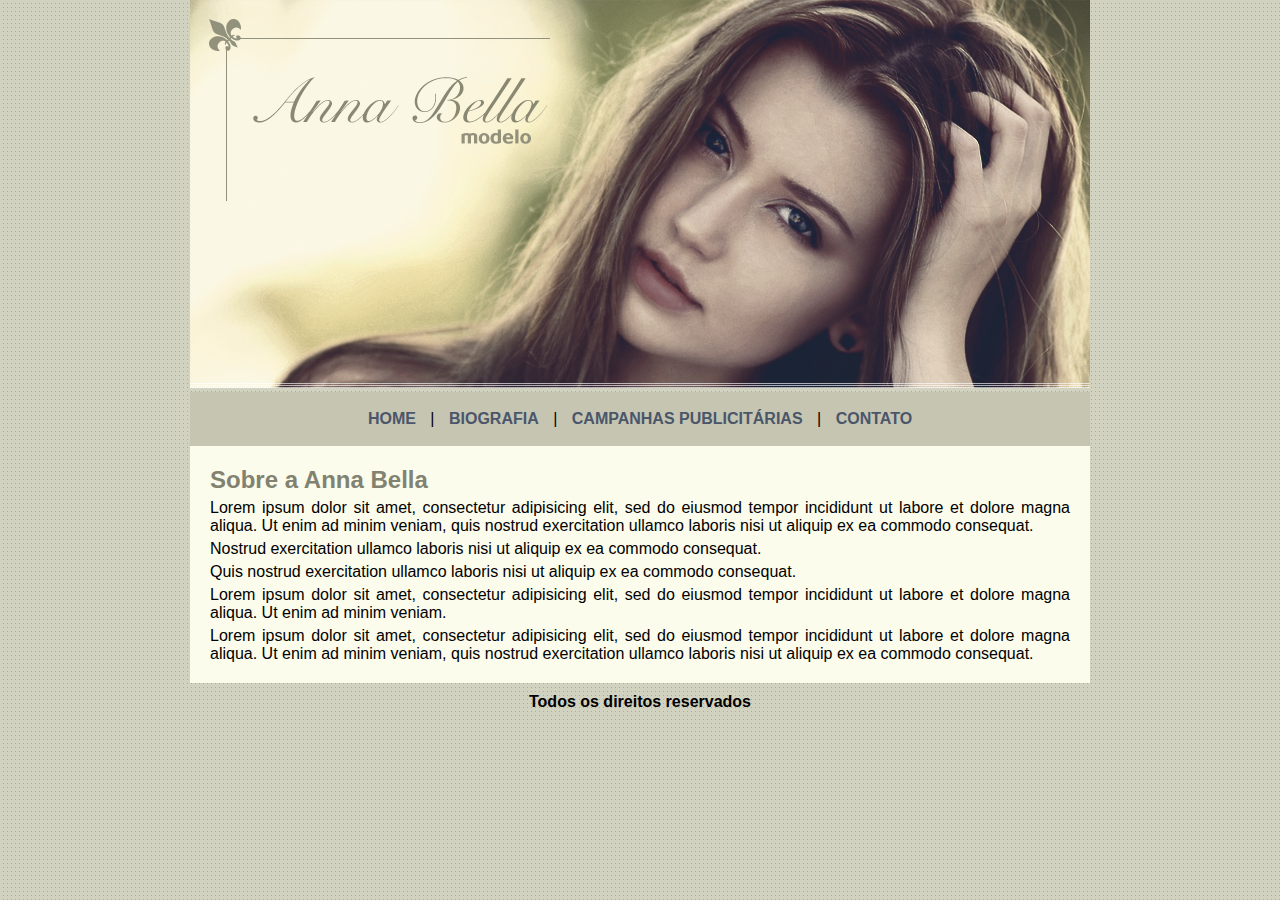
<file: index.html>
<!DOCTYPE html>

<html>

	<head>

		<title>Anna Bella</title>
		<meta charset="utf-8">
   
   		<link rel="stylesheet" type="text/css" href="estilos/estilos.css">
	
	</head>

	<body>
		
		<div id="principal">
			
			<img src="imagens/capa.png">


			<div id="menu">
				
				<a href="index.html">HOME</a> |  
				<a href="biografia.html">BIOGRAFIA</a> | 
				<a href="campanhas.html">CAMPANHAS PUBLICITÁRIAS</a> |  
				<a href="contato.html">CONTATO</a> 

			</div>

			<div id="fundotexto">
			
				<h1>Sobre a Anna Bella</h1>

				<p> Lorem ipsum dolor sit amet, consectetur adipisicing elit, sed do eiusmod
				tempor incididunt ut labore et dolore magna aliqua. Ut enim ad minim veniam,
				quis nostrud exercitation ullamco laboris nisi ut aliquip ex ea commodo
				consequat. </p>
				<p>Nostrud exercitation ullamco laboris nisi ut aliquip ex ea commodo
				consequat. </p>
				<p>Quis nostrud exercitation ullamco laboris nisi ut aliquip ex ea commodo
				consequat. </p>
				<p> Lorem ipsum dolor sit amet, consectetur adipisicing elit, sed do eiusmod
				tempor incididunt ut labore et dolore magna aliqua. Ut enim ad minim veniam. </p>
				<p> Lorem ipsum dolor sit amet, consectetur adipisicing elit, sed do eiusmod
				tempor incididunt ut labore et dolore magna aliqua. Ut enim ad minim veniam,
				quis nostrud exercitation ullamco laboris nisi ut aliquip ex ea commodo
				consequat. </p>
			</div>

			<div>
			 <h4 class="centralizar">Todos os direitos reservados</h4> 
			</div>

		</div>

	</body>

</html>
</file>
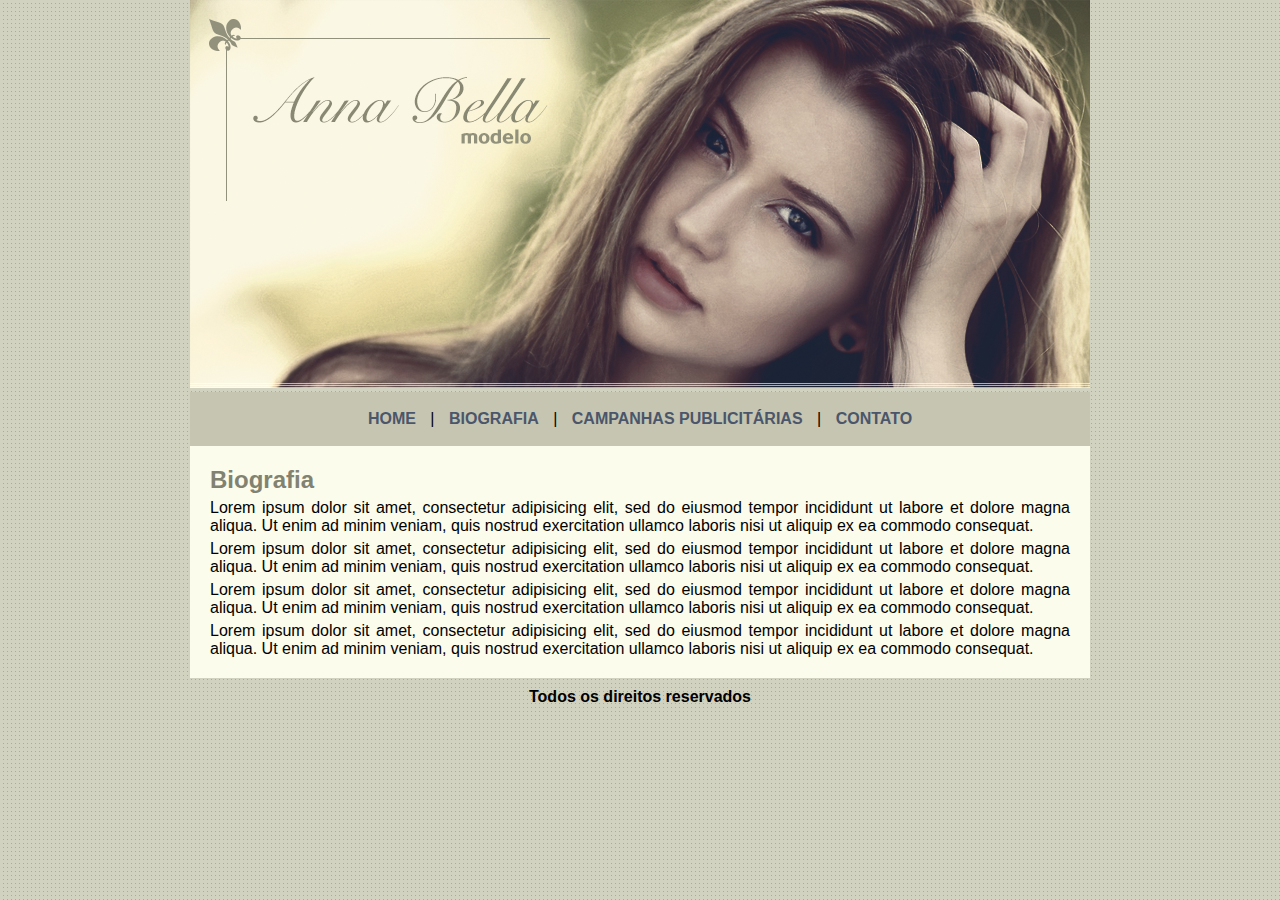
<file: biografia.html>
<!DOCTYPE html>

<html>

	<head>

		<title>Biografia</title>
		<meta charset="utf-8">
   
   		<link rel="stylesheet" type="text/css" href="estilos/estilos.css">
	
	</head>

	<body>
		
		<div id="principal">
			
			<img src="imagens/capa.png">

			<div id="menu">
				
				<a href="index.html">HOME</a> |  
				<a href="biografia.html">BIOGRAFIA</a> | 
				<a href="campanhas.html">CAMPANHAS PUBLICITÁRIAS</a> |  
				<a href="contato.html">CONTATO</a> 

			</div>

			<div id="fundotexto">
			
				<h1>Biografia</h1>

				<p> Lorem ipsum dolor sit amet, consectetur adipisicing elit, sed do eiusmod
				tempor incididunt ut labore et dolore magna aliqua. Ut enim ad minim veniam,
				quis nostrud exercitation ullamco laboris nisi ut aliquip ex ea commodo
				consequat. </p>
				<p> Lorem ipsum dolor sit amet, consectetur adipisicing elit, sed do eiusmod
				tempor incididunt ut labore et dolore magna aliqua. Ut enim ad minim veniam,
				quis nostrud exercitation ullamco laboris nisi ut aliquip ex ea commodo
				consequat. </p>
				<p> Lorem ipsum dolor sit amet, consectetur adipisicing elit, sed do eiusmod
				tempor incididunt ut labore et dolore magna aliqua. Ut enim ad minim veniam,
				quis nostrud exercitation ullamco laboris nisi ut aliquip ex ea commodo
				consequat. </p>
				<p> Lorem ipsum dolor sit amet, consectetur adipisicing elit, sed do eiusmod
				tempor incididunt ut labore et dolore magna aliqua. Ut enim ad minim veniam,
				quis nostrud exercitation ullamco laboris nisi ut aliquip ex ea commodo
				consequat. </p>

			</div>

			<div>
			 <h4 class="centralizar">Todos os direitos reservados</h4> 
			</div>

		</div>

	</body>

</html>
</file>
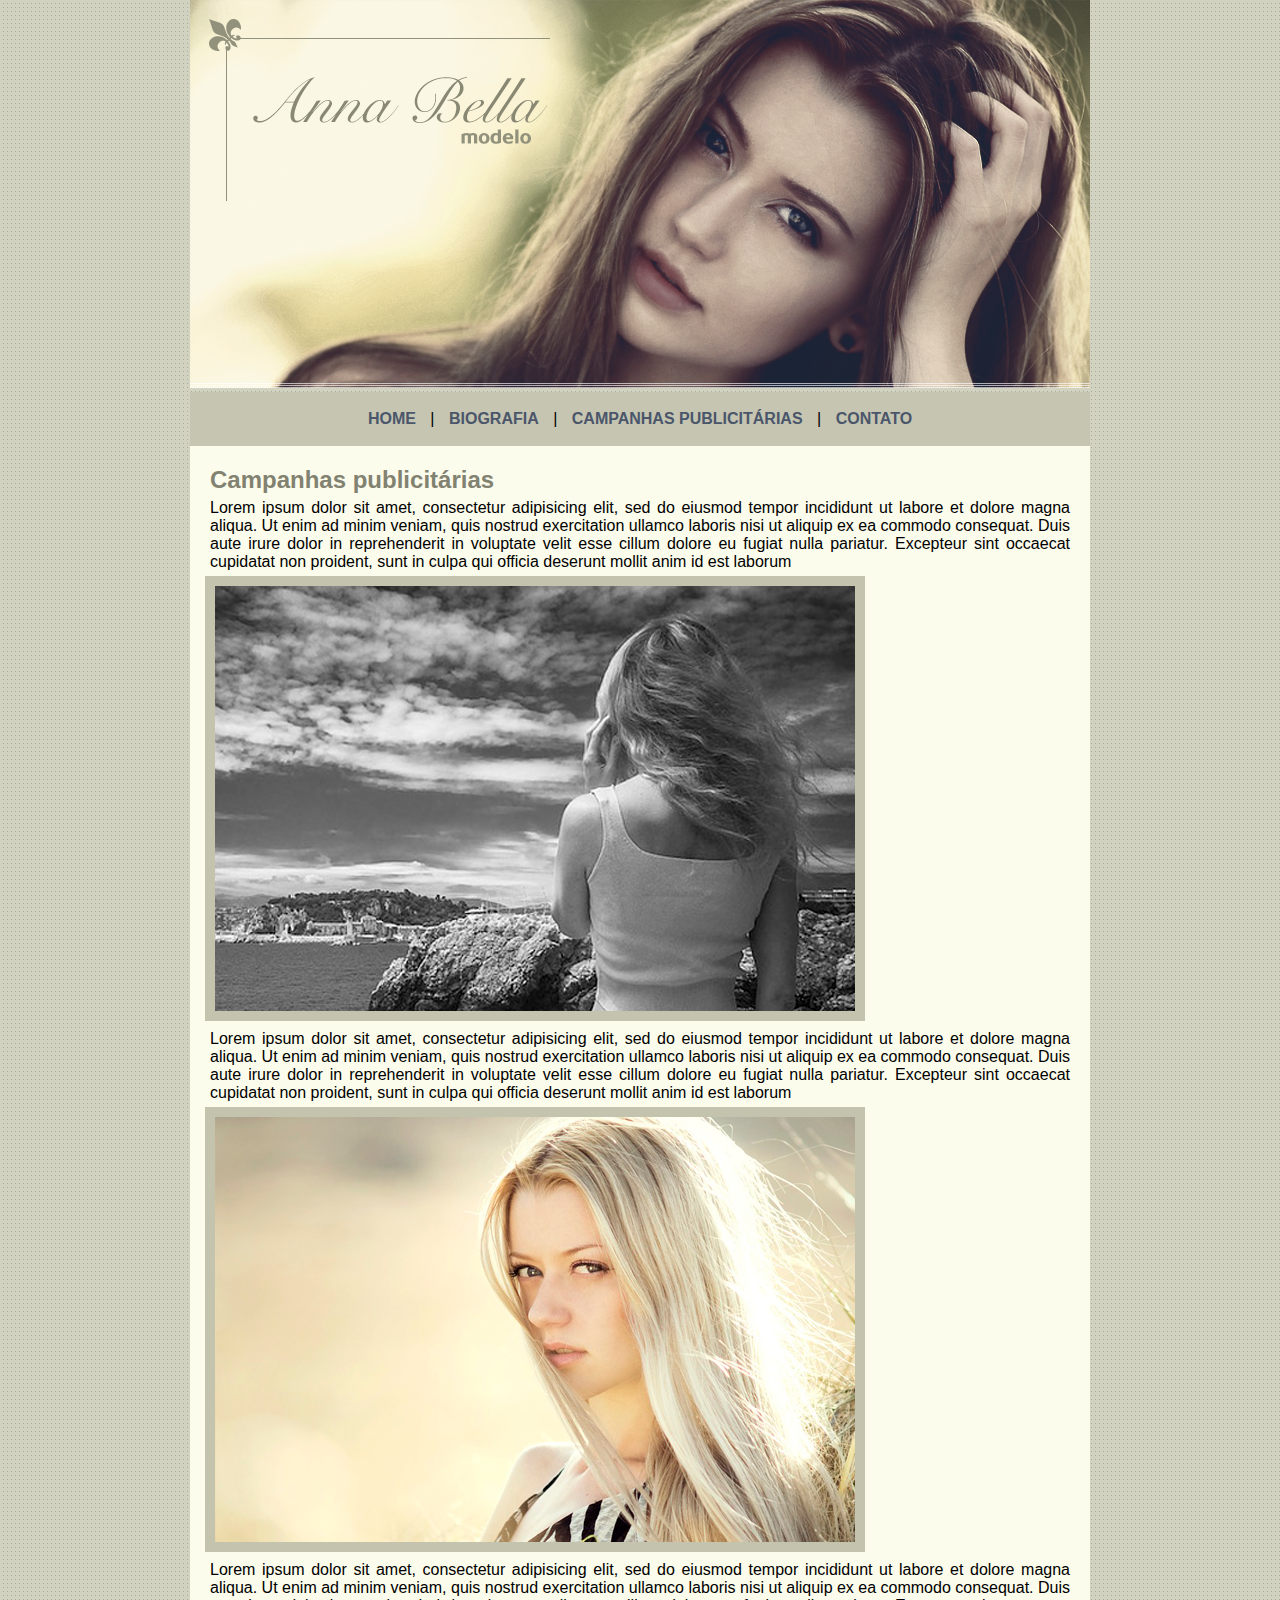
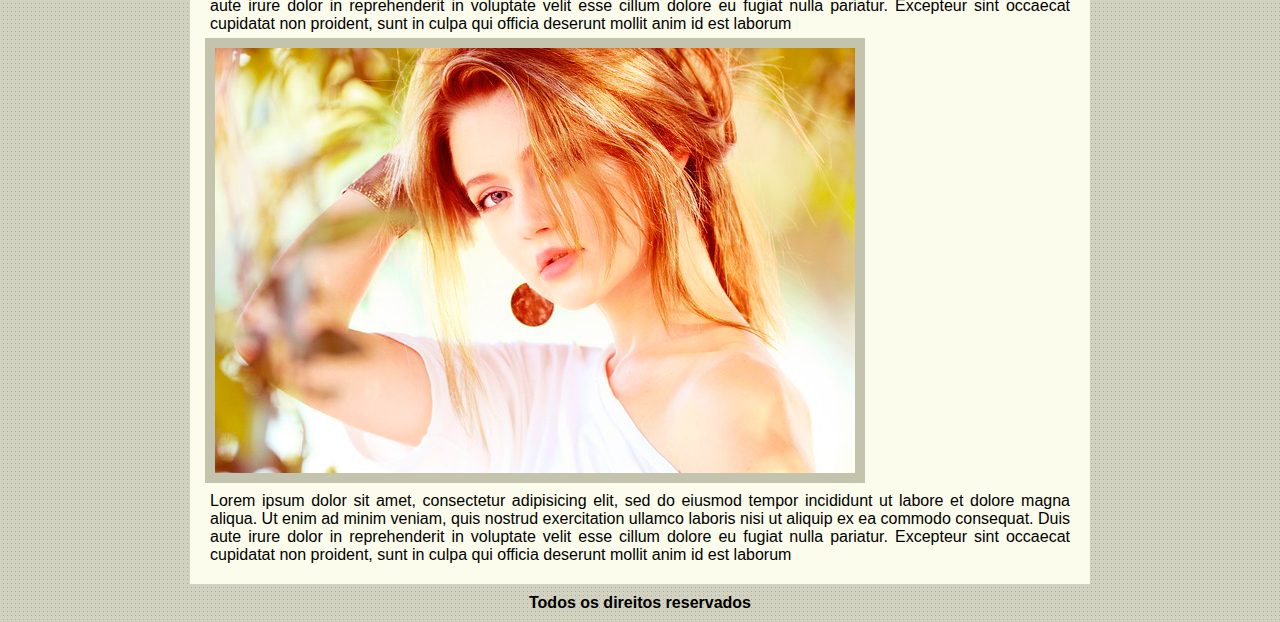
<file: campanhas.html>
<!DOCTYPE html>

<html>

	<head>
		
		<title>Campanhas publicitárias</title>
		<meta charset="utf-8">
   
   		<link rel="stylesheet" type="text/css" href="estilos/estilos.css">
	
	</head>

	<body>
		
		<div id="principal">
			
			<img src="imagens/capa.png">
		
			<div id="menu">

				<a href="index.html">HOME</a> |  
				<a href="biografia.html">BIOGRAFIA</a> | 
				<a href="campanhas.html">CAMPANHAS PUBLICITÁRIAS</a> |  
				<a href="contato.html">CONTATO</a> 

			</div>

			<div id="fundotexto">
			
				<h1>Campanhas publicitárias</h1>

				<p> Lorem ipsum dolor sit amet, consectetur adipisicing elit, sed do eiusmod
				tempor incididunt ut labore et dolore magna aliqua. Ut enim ad minim veniam,
				quis nostrud exercitation ullamco laboris nisi ut aliquip ex ea commodo
				consequat. Duis aute irure dolor in reprehenderit in voluptate velit esse
				cillum dolore eu fugiat nulla pariatur. Excepteur sint occaecat cupidatat non
				proident, sunt in culpa qui officia deserunt mollit anim id est laborum</p>

				<img src="imagens/foto1.png" class="img-campanha">

				<p> Lorem ipsum dolor sit amet, consectetur adipisicing elit, sed do eiusmod
				tempor incididunt ut labore et dolore magna aliqua. Ut enim ad minim veniam,
				quis nostrud exercitation ullamco laboris nisi ut aliquip ex ea commodo
				consequat. Duis aute irure dolor in reprehenderit in voluptate velit esse
				cillum dolore eu fugiat nulla pariatur. Excepteur sint occaecat cupidatat non
				proident, sunt in culpa qui officia deserunt mollit anim id est laborum</p>

				<img src="imagens/foto2.png" class="img-campanha">

				<p> Lorem ipsum dolor sit amet, consectetur adipisicing elit, sed do eiusmod
				tempor incididunt ut labore et dolore magna aliqua. Ut enim ad minim veniam,
				quis nostrud exercitation ullamco laboris nisi ut aliquip ex ea commodo
				consequat. Duis aute irure dolor in reprehenderit in voluptate velit esse
				cillum dolore eu fugiat nulla pariatur. Excepteur sint occaecat cupidatat non
				proident, sunt in culpa qui officia deserunt mollit anim id est laborum</p>

				<img src="imagens/foto3.png" class="img-campanha">

				<p> Lorem ipsum dolor sit amet, consectetur adipisicing elit, sed do eiusmod
				tempor incididunt ut labore et dolore magna aliqua. Ut enim ad minim veniam,
				quis nostrud exercitation ullamco laboris nisi ut aliquip ex ea commodo
				consequat. Duis aute irure dolor in reprehenderit in voluptate velit esse
				cillum dolore eu fugiat nulla pariatur. Excepteur sint occaecat cupidatat non
				proident, sunt in culpa qui officia deserunt mollit anim id est laborum</p>

			</div>


			<div>
				<h4 class="centralizar">Todos os direitos reservados</h4> 
			</div>

		</div>

	</body>

</html>
</file>
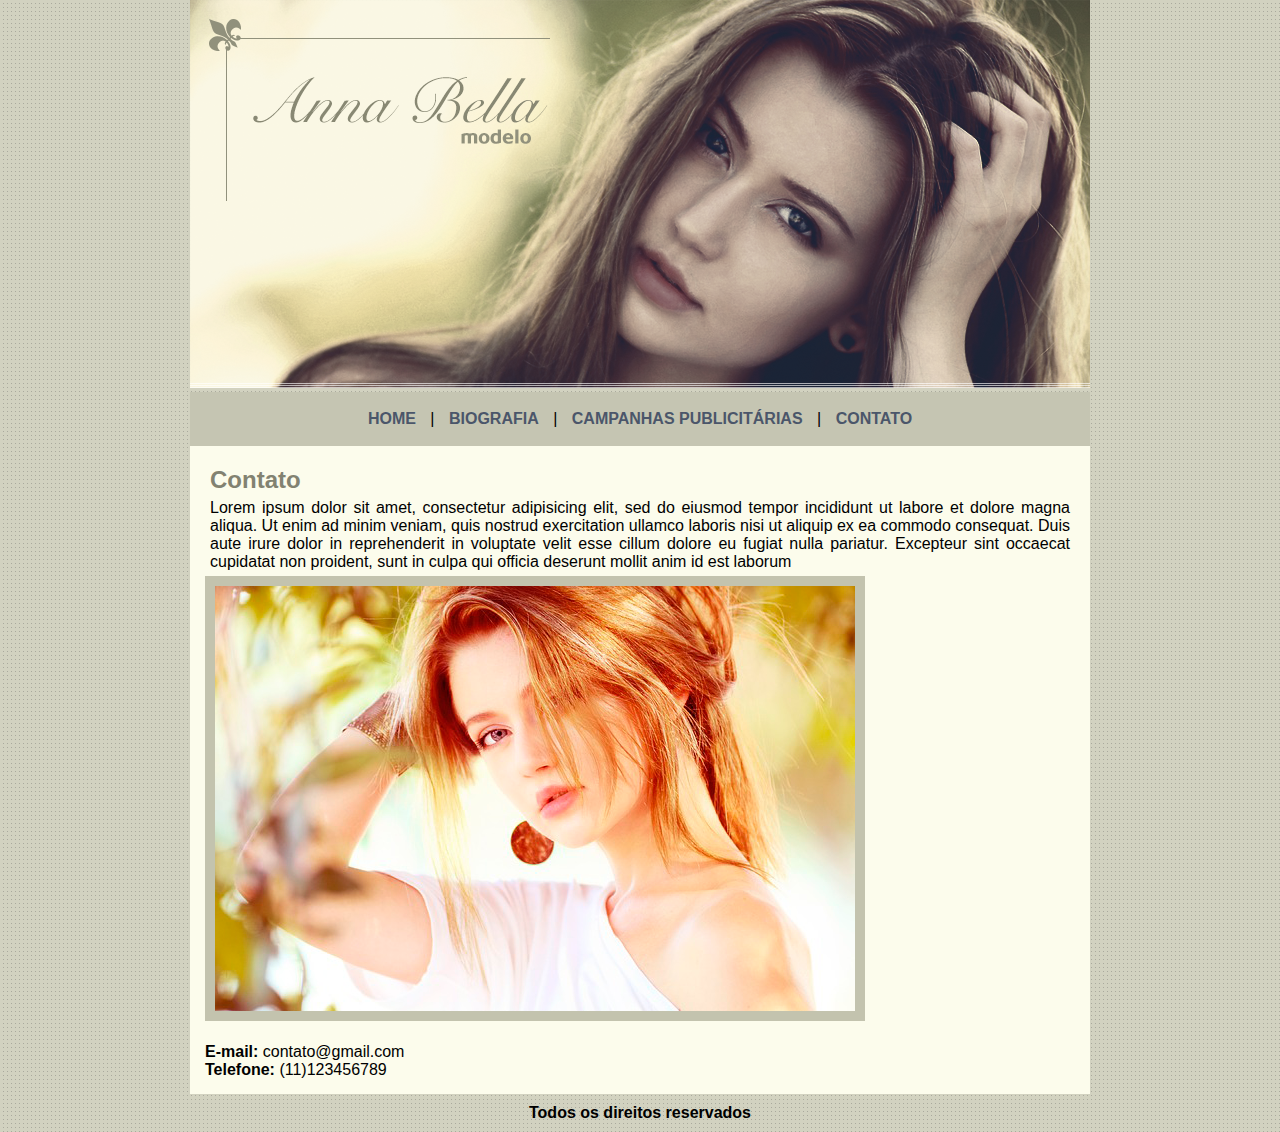
<file: contato.html>
<!DOCTYPE html>

<html>

	<head>

		<title>Contato</title>
		<meta charset="utf-8">
   
   		<link rel="stylesheet" type="text/css" href="estilos/estilos.css">
	
	</head>

	<body>
		
		<div id="principal">
			
				<img src="imagens/capa.png">

			<div id="menu">

				<a href="index.html">HOME</a> |  
				<a href="biografia.html">BIOGRAFIA</a> | 
				<a href="campanhas.html">CAMPANHAS PUBLICITÁRIAS</a> |  
				<a href="contato.html">CONTATO</a> 

			</div>

			<div id="fundotexto">
			
				<h1>Contato</h1>

				<p> Lorem ipsum dolor sit amet, consectetur adipisicing elit, sed do eiusmod
				tempor incididunt ut labore et dolore magna aliqua. Ut enim ad minim veniam,
				quis nostrud exercitation ullamco laboris nisi ut aliquip ex ea commodo
				consequat. Duis aute irure dolor in reprehenderit in voluptate velit esse
				cillum dolore eu fugiat nulla pariatur. Excepteur sint occaecat cupidatat non
				proident, sunt in culpa qui officia deserunt mollit anim id est laborum</p>

				<img src="imagens/foto3.png" class="img-campanha">

				<br><br>

				<div>
					<strong>E-mail: </strong>contato@gmail.com
					<br>
					<strong>Telefone: </strong>(11)123456789 
				</div>

			</div>

			<div>
				<h4 class="centralizar">Todos os direitos reservados</h4> 
			</div>

		</div>

	</body>

</html>
</file>
<file: estilos/estilos.css>
* {
	margin: 0;
	padding: 0;
}

body {
	background: #d2d2c1 url('../imagens/fundo.png');
	font: 16px Arial, Helvetica, sans-serif;

}

a {
	color: #4b566a;
	text-decoration: none;
	font-weight: bold;
	padding: 10px;
}

h1 {
	color: #828271;
	font-size: 1.5em;
	margin: 5px;
}

p {
	margin: 5px;
	text-align: justify;
}

h4 {
	margin: 10px;
}


#principal {
	width: 900px;
	margin: 0 auto;
}

#menu {
	background: #C5C5B2;
	padding: 18px;
	text-align: center;
}

#fundotexto {
	background-color: #FCFCEC;
	padding: 15px;
}

#fundo-imagem {
	margin: 0;
	padding: 0;
}

.centralizar {
	text-align: center;
}

.img-campanha {
	border: 10px solid #c3c3ae;
}
</file>
